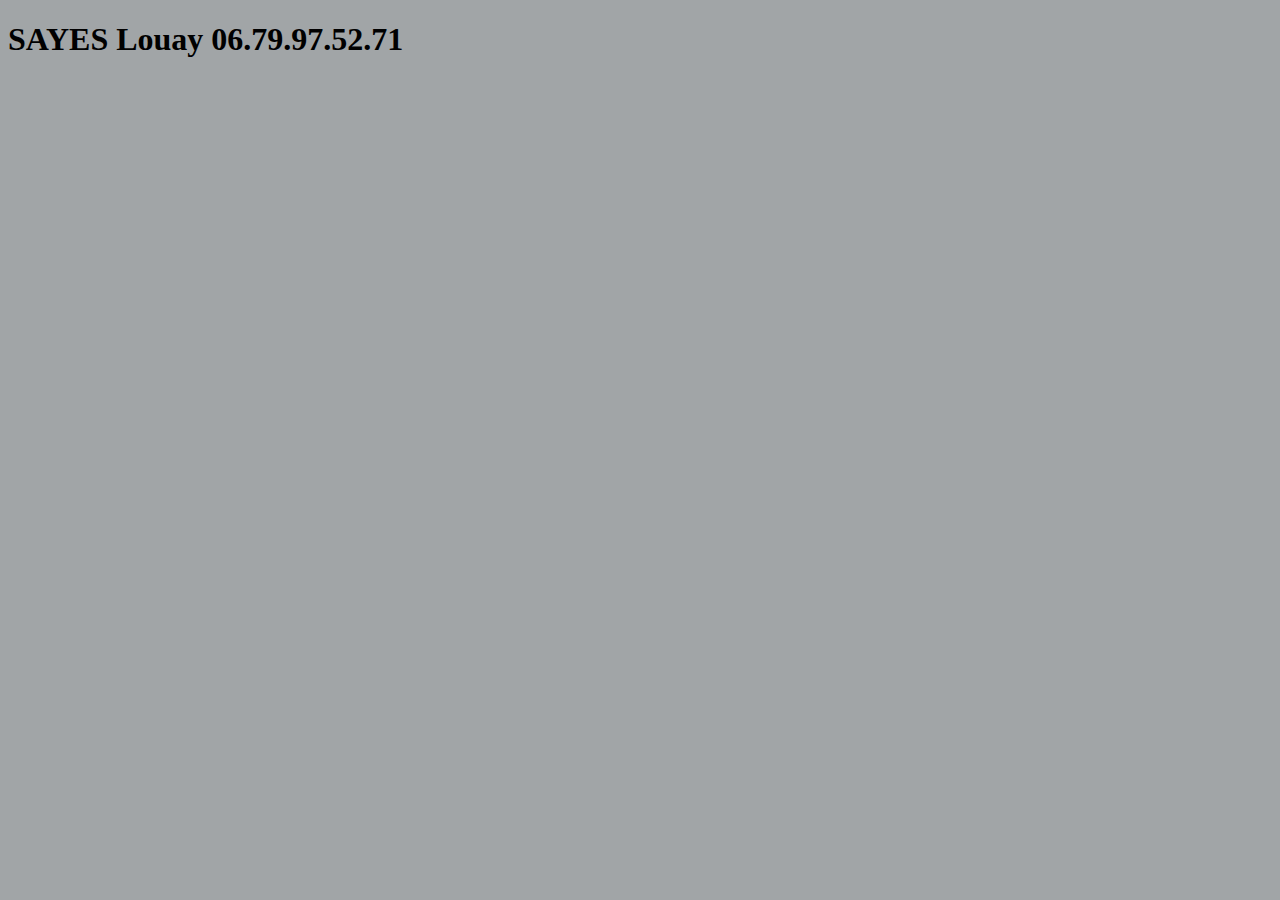
<file: index.html>
<!DOCTYPE html>
<html lang="en">
<head>
    <meta charset="UTF-8">
    <meta http-equiv="X-UA-Compatible" content="IE=edge">
    <meta name="viewport" content="width=device-width, initial-scale=1.0">
    <title>Document</title>
    <link rel="stylesheet" href="style.css">
</head>
<body>
    <header>

    </header>

    <main>
        <h1>
          SAYES Louay
            06.79.97.52.71  
        </h1> 
    </main>

    <footer>

    </footer>
</body>
</html>
</file>
<file: style.css>
body{
    background-color: rgb(161, 165, 167);
}
</file>
